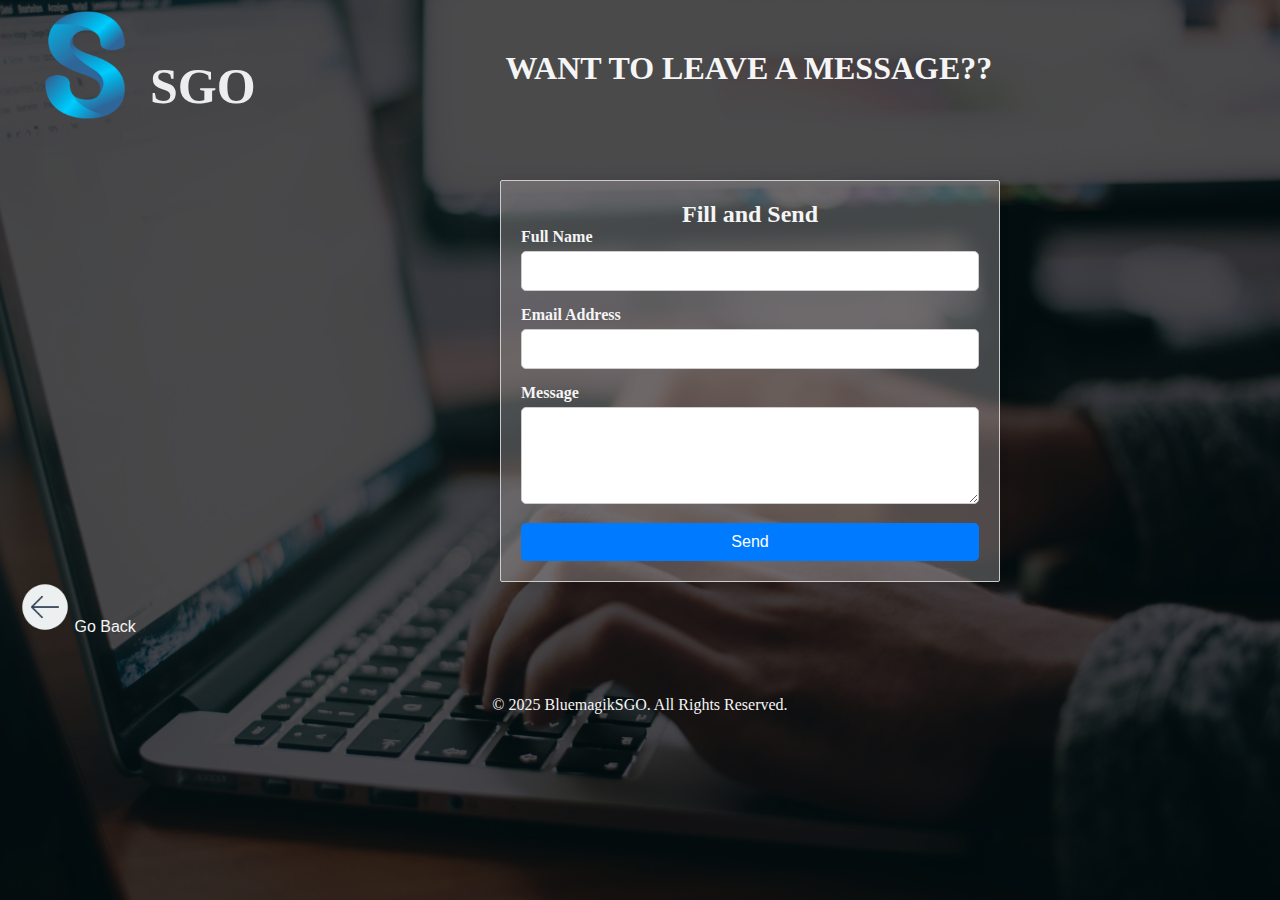
<file: Leave.html>
<!DOCTYPE html>
<html lang="en">
<head>
    <meta charset="UTF-8">
    <meta name="viewport" content="width=device-width, initial-scale=1.0">
    <title>Leave a Message</title>
    <link rel="stylesheet" href="style.css">

</head>
<body class="leave-body">
    <header>
        <div class="logo">
            <img src="ss.png" alt="logo">
            <h1>SGO</h1>
        </div> 
        <h1 class="want">WANT TO LEAVE A MESSAGE??</h1>
    </header>

    <main>
        <div class="form">
            <form action="submit_form.php" method="post">
                <h2>Fill and Send</h2>
                
                <label for="fullname">Full Name</label>
                <input type="text" id="fullname" name="fullname" required>
        
                <label for="email">Email Address</label>
                <input type="email" id="email" name="email" required>
        
                <label for="message">Message</label>
                <textarea id="message" name="message" rows="5" required></textarea>
        
                <button type="submit">Send</button>
            </form>
        </div>
        <div class="back">
            <a href="index.html" >
                <img src="left.png" alt="Go Back" width="50" height="50" /> Go Back
            </a>
        </div>

    </main>

    <footer>
        <p>&copy; 2025 BluemagikSGO. All Rights Reserved.</p>
    </footer>
</body>
</html>
</file>
<file: style.css>
* {
  margin: 0;
  padding: 0;
  box-sizing: border-box;
}


body{
    background-image: url(Background.jpg);
    background-color: rgba(0, 0, 0, 0.7);
    background-blend-mode: multiply; 
    background-size: cover; /* Cover the entire background */
    background-position: center center; /* Center the image */
    background-repeat: no-repeat; /* Prevent image repetition */
    height: 100vh; /* Set the height to 100% of the viewport */

    
}

/*HEADER*/


header {
  display: flex;
  height: 80px; 
  }


/* NAVIGATION*/

nav ul{

  display: flex;
  gap: 20px; 
  max-width: 100%;  
  flex-wrap: wrap;
  text-decoration: none;
  list-style: none;
  justify-content: center;
  margin-left: 200px;
  
}
nav li {
    float: right;
    text-align: center;
    justify-content: center;
    text-decoration: none;
    margin-top: 20px;
     }
  
  nav li a {
    display: block;
    color: whitesmoke;
    text-align: center;
    padding: 14px 16px;
    text-decoration: none;
    border: 1px;
    font-size: 160%;
    align-items: center;
    justify-content: center;
    text-transform: uppercase;
  
  }
  
  nav li a:hover {
    color:  coral;
    transition: all 0.5s ease;
    transform: scale(1.1);
    transition: transform 0.3s ease;
    text-decoration: underline;
  
  }


  nav li a:active{
    color: rgb(60, 16, 206);
  }



/* LOGO */


  .logo{
    
    margin-left: 20px;
    font-size: 40px;
    font-weight: bold;
    color: rgb(19, 20, 21);
    border: 2px;
    border-radius: 12px;
    height: 130px;
    display: flex; 
    align-items: left; 

  }
  /*.logo img{
    max-width: 20%; 
    height: auto;
    border-radius: 15%;
    margin-top: 3%;
    margin-left: 3%;
    
  }*/

  .logo h1{
    margin-top: 20%;
    color: rgba(255, 255, 255, 0.901);
    font-size: 50px;
    margin-right: 50px;
  }




/*SHARE BOTTON*/
 
.share img{
  border-radius: 10%;
  margin-top: 40px;
  margin-left: 79px;
  
  
}



.share p {
  margin-left: 43px;
}


/*MAIN CONTENT*/

.content{
  font-family: sans-serif;
  color: whitesmoke;
  font-family:sans-serif;
  margin-top: 160px;
        

}

.content h1{
  margin-left: 13%;
  margin-top: 5%;
  font-family:'Lucida Sans Unicode';

}

.content img{
  filter: brightness(80%);
}

.leftt{
  text-align:justify;
  margin-left: 4%;
}



.social_media li{
  list-style-type: none;
  padding: 0;
  text-align:right;
  border: none;
  background-color: transparent;
        
      
}
      

.social_media li img{
  width: 50px; 
  height: 50px;
  margin-bottom: 10px;
  margin-right: 12px;

}

footer{
  color: whitesmoke;
  text-align: center;
  padding: 10px;
  margin-top: 50px;
}

  














/*LEAVE A MESSAGE*/


.want{
  color: whitesmoke;
  font-family:'Lucida Sans Unicode';
  margin-left: 200px;
  margin-top: 50px;
}

.leave-body{
  color: whitesmoke;
}

.form {
  width: 100%;
  max-width: 500px;
  padding: 20px;
  border: 1px solid #ccc;
  border-radius: 2px;
  background-color: #ada4a462;
  box-shadow: 0 2px 10px rgba(0, 0, 0, 0.1);
  margin-left: 500px;
  margin-top: 100px;
  
}


.form h2{
  color: whitesmoke;
  text-align: center;
}
label {
  display: block;
  margin-bottom: 5px;
  font-weight: bold;
}
input, textarea {
  width: 100%;
  padding: 10px;
  margin-bottom: 15px;
  border: 1px solid #ccc;
  border-radius: 5px;
  font-size: 1em;
}
button {
  width: 100%;
  padding: 10px;
  background-color: #007BFF;
  color: white;
  border: none;
  border-radius: 5px;
  font-size: 1em;
  cursor: pointer;
}
button:hover {
  background-color: #0056b3;
}

.back{
  margin-left: 20px;
}

.back a {
  color: whitesmoke;
  font-family: sans-serif;
  text-decoration: none;
}
</file>
